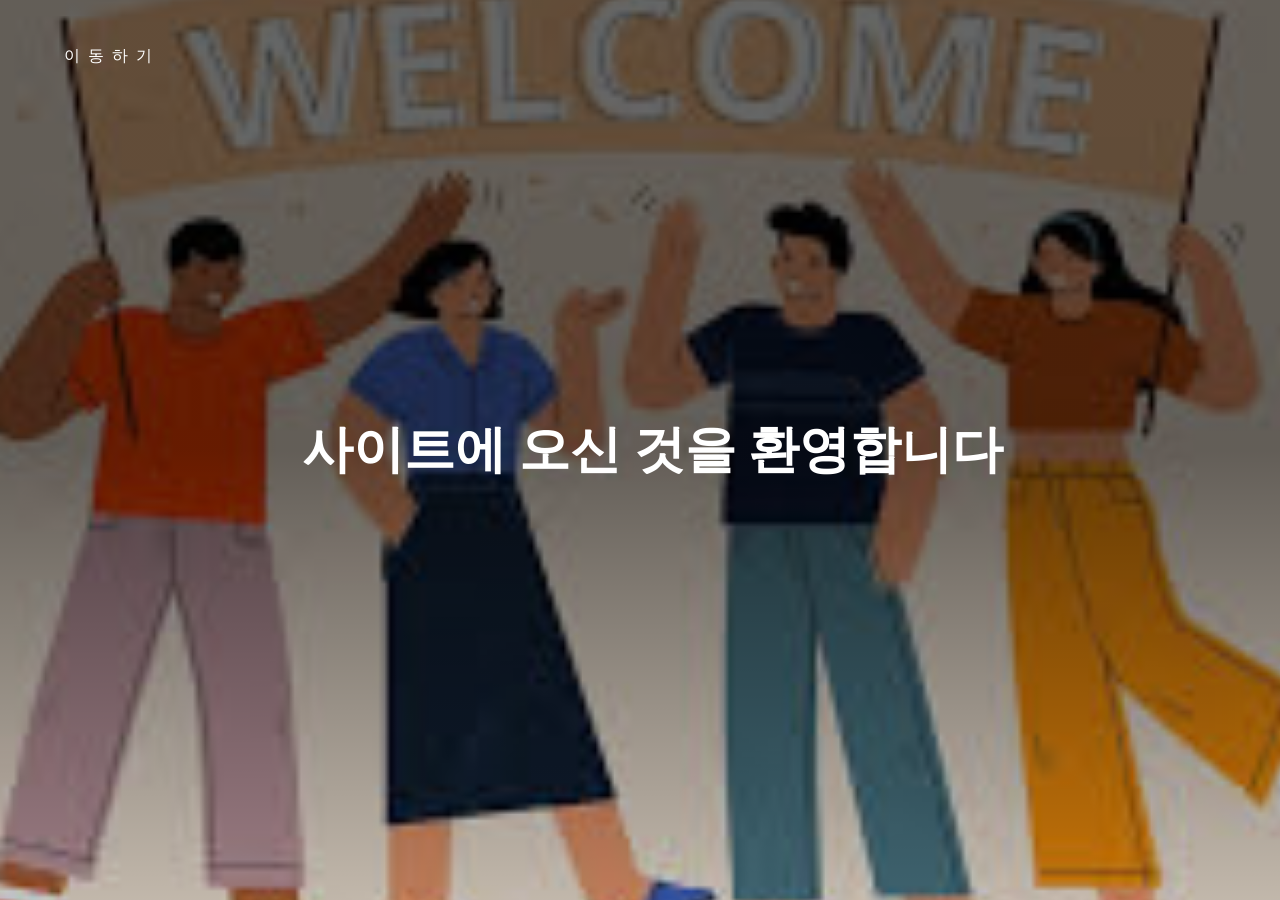
<file: web/project/index.html>
<!DOCTYPE html>
<html lang="en">
<head>
    <meta charset="UTF-8">
    <meta name="viewport" content="width=device-width, initial-scale=1.0">
    <title>home</title>
    <link rel="stylesheet" href="css/home.css">
</head>
<body>
    <!--
        original: https://codepen.io/BrianCross/pen/PoWapLP
        horizontal version: https://codepen.io/GreenSock/pen/xxWdeMK
        MIT License - Copyright (c) 2022 GreenSock
    -->
    <header> <!-- 상단 메뉴 -->
        <div class="home-menu">
            <a href="gallery.html">이동하기</a>
        </div>
    </header>
    <!-- 
    스크롤 영역
    outer: 위에서 아래로 스크롤되는 영역
    inner: 아래에서 위로 스크롤되는 영역
    bg: 배경 이미지 영역과 텍스트 영역
    -->
    <section class="first">
        <div class="outer">
            <div class="inner">
                <div class="bg">
                    <h2 class="section-heading">사이트에 오신 것을 환영합니다</h2>
                </div>
            </div>
        </div>
    </section>
    <section class="second">
        <div class="outer">
            <div class="inner">
                <div class="bg">
                    <h2 class="section-heading">사진 좋아하는 사람을 위한 사이트입니다</h2>
                </div>
            </div>
        </div>
    </section>
    <section class="third">
        <div class="outer">
            <div class="inner">
                <div class="bg">
                    <h2 class="section-heading">누구나 쉽게 사진을 공유할 수 있습니다</h2>
                </div>
            </div>
        </div>
    </section>
    <section class="fourth">
        <div class="outer">
            <div class="inner">
                <div class="bg">
                    <h2 class="section-heading">다른 사람과 사진 공유을 해보세요</h2>
                </div>
            </div>
        </div>
    </section>
    <script src="js/scroll.js"></script>
</body>
</html>
</file>
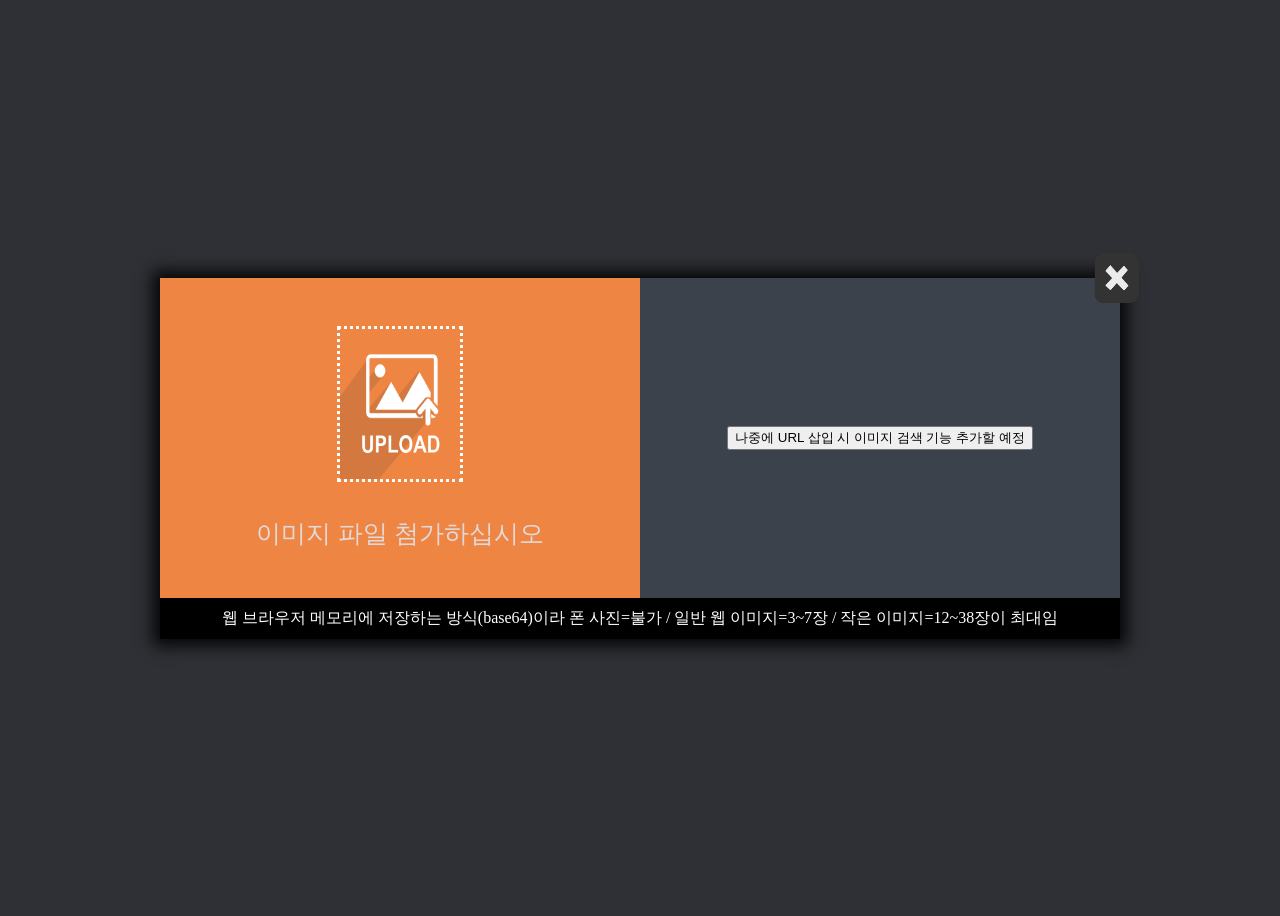
<file: web/project/drop-zone.html>
<!DOCTYPE html>
<html lang="en">
<head>
    <meta charset="UTF-8">
    <meta name="viewport" content="width=device-width, initial-scale=1.0">
    <title>업로드 파일</title>
    <link rel="stylesheet" href="css/drop-zone.css">
</head>
<body>
    <!--upload-box - 업로드 박스의 틀-->
    <div class="upload-box">
        <!--back-button - 나가기 버튼(뒤로 가기)-->
        <a href="gallery.html" class="back-button">
            <img src="css/image/delbutton.png">
        </a>
        <!--file-box - 이미지 파일 드래그 해서 업로드하는 박스-->
        <div class="file-box">
            <div class="file-content">
                <img src="css/image/imageupload.png">
            </div>
            <div class="text">이미지 파일 첨가하십시오</div>
            <!--나중에 여러 파일 한 번에 드래그 앤 드룹 기능 추가-->
        </div>
        <!--URL-box - URL을 통한 이미지 업로드하는 박스-->
        <div class="URL-box">
            <button class="push">나중에 URL 삽입 시 이미지 검색 기능 추가할 예정</button>
        </div>
        <!--text-box - 텍스트 박스-->
        <div class="text-box">
            <p>웹 브라우저 메모리에 저장하는 방식(base64)이라 폰 사진=불가 / 일반 웹 이미지=3~7장 / 작은 이미지=12~38장이 최대임</p>
        </div>
    </div>
    <script src="js/drop-zone.js"></script>
</body>
</html>
</file>
<file: web/project/css/home.css>
/*!
* original: https://codepen.io/BrianCross/pen/PoWapLP
* horizontal version: https://codepen.io/GreenSock/pen/xxWdeMK
* MIT License - Copyright (c) 2022 GreenSock
*/
/* 최상위 변수 설정 */
:root {
    --bg-gradient: linear-gradient(
        180deg,
        #00000099 50%,
        #0000001a 100%
    );
    --color-surface-white: #ffffff;
    --light: #ffffff;
}

/* 전체 영역 설정 */
* {
    box-sizing: border-box;
    user-select: none; /* 텍스트 선택 방지 */
}

/* 주소 영역 설정 */
a {
    color: var(--color-surface-white);
    text-decoration: none;
}

/* body 설정 */
body {
    margin: 0;
    padding: 0;
    height: 100vh;
    color: var(--light);
    text-transform: uppercase;
}

/* 텍스트 영역 설정 */
h2 {
    font-size: clamp(1rem, 4vw, 5rem);
    font-weight: 600;
    line-height: 1.2;
    text-align: center;
    margin-right: -0.5em;
    width: 90vw;
    max-width: 1200px;
    text-transform: none;
}

/* 상단 메뉴 영역 설정 */
header {
    position: fixed;
    display: flex;
    align-items: center;
    justify-content: space-between;
    padding: 0 5%;
    width: 100%;
    z-index: 3;
    height: 7em;
    font-size: clamp(0.66rem, 2vw, 1rem);
    letter-spacing: 0.5em;
}

/* 스크롤 영역 및 내부 영역 설정 */
section {
    height: 100%;
    width: 100%;
    top: 0;
    position: fixed;
    visibility: hidden;
    overflow: hidden;
}

.outer,
.inner {
    width: 100%;
    height: 100%;
    overflow-y: hidden;
    position: relative;
}

.bg {
    display: flex;
    align-items: center;
    justify-content: center;
    position: absolute;
    top: -15%;
    bottom: -15%;
    left: 0;
    right: 0;
    background-size: cover;
    background-repeat: no-repeat;
}

/* 글자 선명도를 위한 어두운 반투명 막 설정 */
.bg::before {
    content: "";
    position: absolute;
    top: 0;
    left: 0;
    width: 100%;
    height: 100%;
    background: var(--bg-gradient);
    z-index: 1;
}

.bg h2 {
    z-index: 2;
}

/* 배경 이미지 설정 */
.first .bg {
    background-image: url('./image/first.jpeg');
    background-position: center top;
}

.second .bg {
    background-image: url('./image/second.avif');
    background-position: center top;
}

.third .bg {
    background-image: url('./image/third.avif');
    background-position: left center;
}

.fourth .bg {
    background-image: url('./image/fourth.jpeg');
    background-position: 50% 30%;
}

/* h2 애니메이션 준비 설정 */
h2 * {
    /* 애니메이션이 적용될 요소에 대해 GPU 가속을 활성화하여 성능 향상 */
    will-change: transform;
}

/* 글자 단위 */
.char {
    display: inline-block;
}
</file>
<file: web/project/css/drop-zone.css>
/* 최상위 변수 설정 */
:root {
    --color-bg-background: #515254;
}

/* --------------------------------------- */

/* 배경 색 및 크기 설정 */
body {
    background: #2e3035;
    display: flex;
    justify-content: center;
    align-items: center;
    overflow: hidden;
    height: 100vh;
}

/* --------------------------------------- */

/* 업로드 박스 설정 */
.upload-box {
    width: 960px;
    height: 361px;
    flex-wrap: wrap;
    display: flex;
    position: relative; 
    background-color: #000;
    box-shadow: 0 0 15px 7px rgba(0, 0, 0, 0.9);

    /* 나가기 버튼 설정 */
    & .back-button {
        height: 88px;
        width: 88px;
        right: -45px;
        top: -25px;
        z-index: 2;
        position: absolute;
        border: none;
        background: none;  
        cursor: pointer;
        
        & img{
            height: 50px;
            width: 80px;
        }
    }

    /* 이미지 파일 업로드 박스 설정 */
    & .file-box {
        width: 480px;
        height: 320px;
        display: flex;
        flex-direction: column;
        justify-content: center;
        align-items: center;
        background-color: #EE8542;

        & .file-content {
            width: 120px;
            height: 150px;
            border-style: dotted;
            border-color: #fff;

            & img {
                width: 120px;
                height: 150px;
            }
        }

        & .text {
            font-size: 25px;
            margin-top: 35px;
            color: #e2d8d8;
        }
    }

    /* URL로 이미지 업로드 박스 설정 */
    & .URL-box {
        width: 480px;
        height: 320px;
        top: 0;
        right: 0;
        display: flex;
        justify-content: center;
        align-items: center;
        background-color: #3C424B;

        /*
        & .push {
             나중에 추가 할 예정
        }
        */
    }

    /* 하단 텍스트 설정 */
    & .text-box {
        margin: 0 0;
        width: 960px;
        height: 41px;
        display: flex;
        justify-content: center;
        align-items: center;
        color: #fff;
        bottom: 0;
    }
}
</file>
